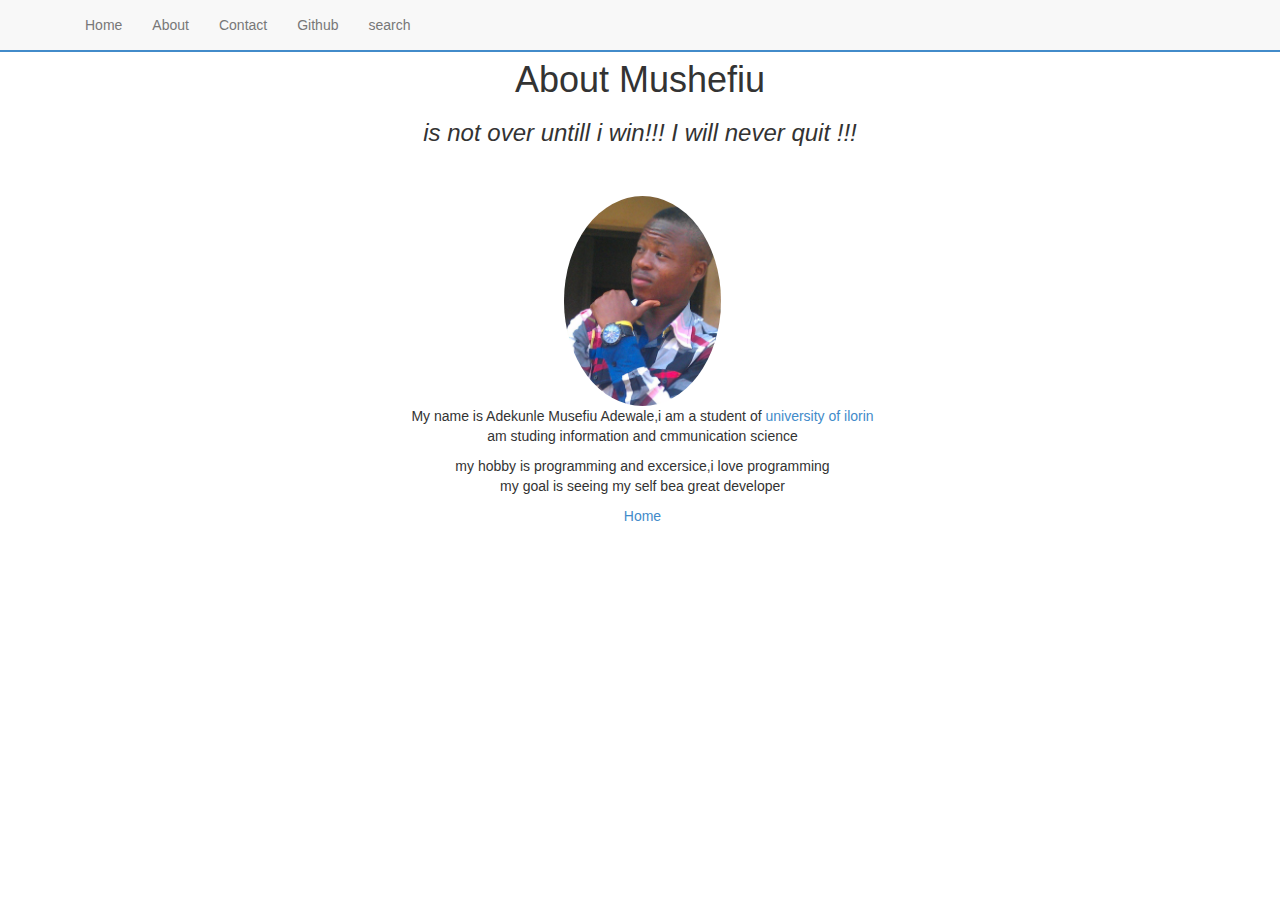
<file: about.html>
<!DOCTYPE html>
<html>
  <head>
	<html lang="en">
	<head>
	  <meta charset="utf-8">
	  <meta http-equiv="X-UA-Compatible" content="IE=edge">
	  <meta name="viewport" content="width=device-width, initial-scale=1">
	  <meta name="description" content="">
	  <meta name="author" content="">
	  <link rel="icon" href="../../favicon.ico">

	  <title>MUshefiu Adekunle Adewale</title>

	  <!-- Bootstrap core CSS -->
	  <link href="css/bootstrap.min.css" rel="stylesheet">

	  <!-- Custom styles for this template -->
	  <link href="css/styles.css" rel="stylesheet">
	</head>
    <title></title>
	  <head>
		<div class=navi>
		<h1>About Mushefiu</h1>
		<h3>is not over untill i win!!! I will never quit !!!</h3>
		</div>
	  </head>
  <body>

    <div class="navbar navbar-default navbar-fixed-top" role="navigation">
      <div class="container">
        <div class="navbar-header">
          <button type="button" class="navbar-toggle collapsed" data-toggle="collapse" data-target=".navbar-collapse">
            <span class="sr-only">Toggle navigation</span>
            <span class="icon-bar"></span>
            <span class="icon-bar"></span>
            <span class="icon-bar"></span>
          </button>
        </div>
        <div class="maagi">
          <ul class="nav navbar-nav">
						<li><a href="index.html">Home</a></li>
						<li><a href="about.html">About</a></li>
						<li><a href="contact.html">Contact</a></li>
						<li><a href="http://github.com/mushefiu" target="-blank">Github</a></li>
						<li><a href="http://wwww.google.com"target="-blank">search</a></li>
          </ul>
        </div><!--/.nav-collapse -->
      </div>
    </div>

    <div class="container">
	<div class= starter-template>

	  <img src="images/mypic.jpg" class="img-responsive img-circle" style="height:15em;margin:auto">
		<p>My name is Adekunle Musefiu Adewale,i am a student of<a href="http://www.unilorin.edu.ng"> university of ilorin</a><br>am studing information and cmmunication science</p>
	  <p>my hobby is programming and excersice,i love programming<br>my goal is seeing my self bea great developer</p>
	  <a href="index.html" style=color:bule >Home</a>
	</div>
	</div>
  </body>
</html>
</file>
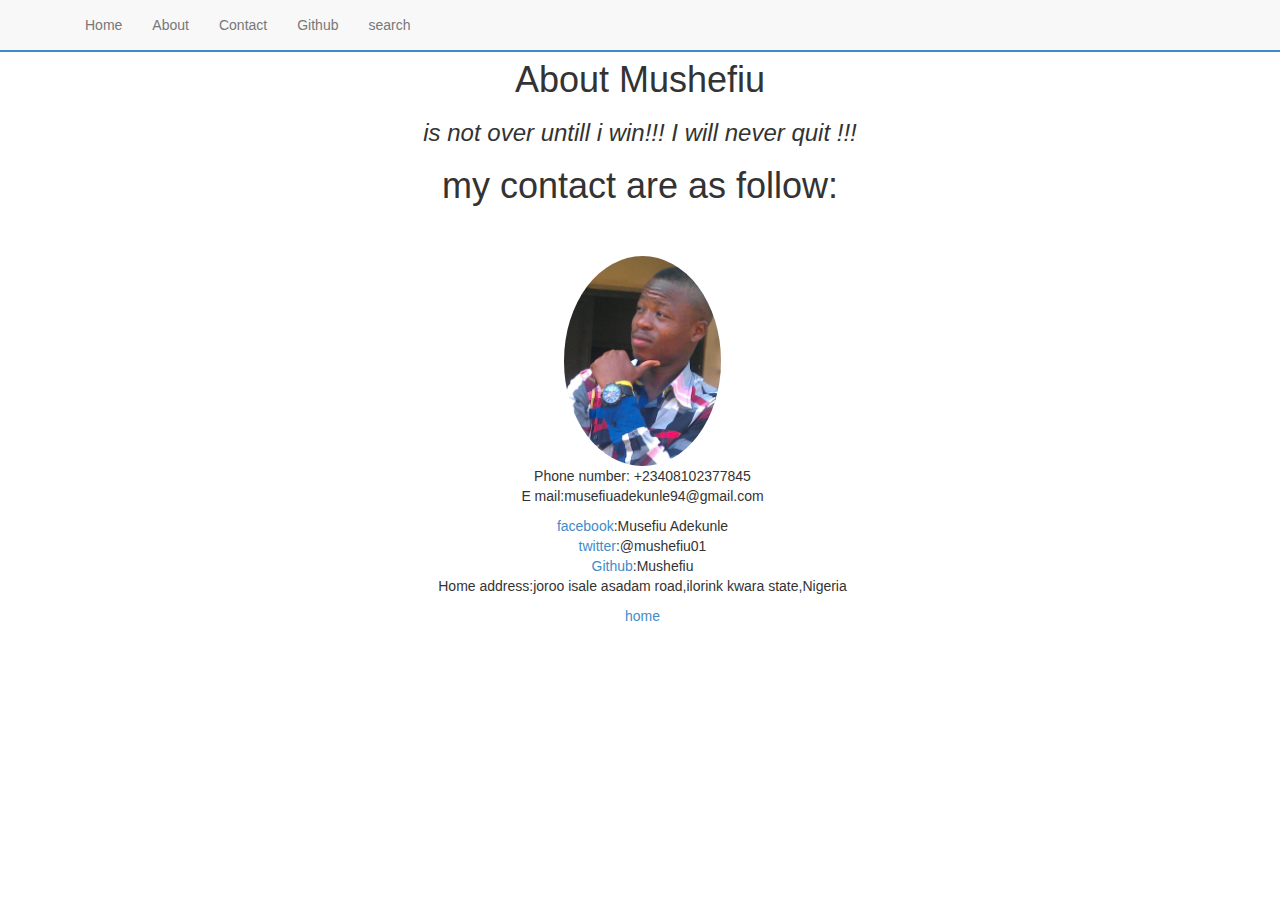
<file: contact.html>
<!DOCTYPE html>
<html>
  <head>
	<html lang="en">
	<head>
	  <meta charset="utf-8">
	  <meta http-equiv="X-UA-Compatible" content="IE=edge">
	  <meta name="viewport" content="width=device-width, initial-scale=1">
	  <meta name="description" content="">
	  <meta name="author" content="">
	  <link rel="icon" href="../../favicon.ico">

	  <title>Mushefiu Adewale Adekunle</title>

	  <!-- Bootstrap core CSS -->
	  <link href="css/bootstrap.min.css" rel="stylesheet">
	  <!-- Custom styles for this template -->
	  <link href="css/styles.css" rel="stylesheet">
		<div class=navi>
	  <h1>About Mushefiu</h1>
	  <h3>is not over untill i win!!! I will never quit !!!</h3>
	  <h1> my contact are as follow:</h1>
		</div>
	</head>
  <body>
	<div class="navbar navbar-default navbar-fixed-top" role="navigation">
      <div class="container">
        <div class="navbar-header">
          <button type="button" class="navbar-toggle collapsed" data-toggle="collapse" data-target=".navbar-collapse">
            <span class="sr-only">Toggle navigation</span>
            <span class="icon-bar"></span>
            <span class="icon-bar"></span>
            <span class="icon-bar"></span>
          </button>
        </div>
        <div class="maagi">
          <ul class="nav navbar-nav">
						<li><a href="index.html">Home</a></li>
						<li><a href="about.html">About</a></li>
						<li><a href="contact.html">Contact</a></li>
						<li><a href="http://github.com/mushefiu" target="-blank">Github</a></li>
						<li><a href="http://www.google.com"target="_blank">search</a></li>
          </ul>
        </div><!--/.nav-collapse -->
      </div>
    </div>

    <div class="container">
	
	<div class= starter-template>
	  <img src="images/mypic.jpg" class="img-responsive img-circle" style="height:15em;margin:auto">
	  <p>Phone number:  +23408102377845<br>E mail:musefiuadekunle94@gmail.com</p>
	  <p><a href=www.Facebook.com>facebook</a>:Musefiu Adekunle<br><a href=www.twitter.com>twitter</a>:@mushefiu01<br><a href=www.github.com>Github</a>:Mushefiu<br>Home address:joroo isale asadam road,ilorink kwara state,Nigeria</p>
	  <a href="index.html" style=color:bule >home</a>
	</div>
	</div>
  </body>
</html>
</file>
<file: css/styles.css>
h3{text-align:center;
font-style:italic}
.navi{
text-align:center;}
body{
  padding-top:40px;
}

.starter-template {
  padding: 40px 15px;
  text-align:center;
  padding-right:10px;
  
  
}
 starter-template:hover{font-size:10px;color:blue;class:active;}
.navbar-fixed-top {text-decoration:none;
  border-bottom:2px solid #428bca;
  }
</file>
